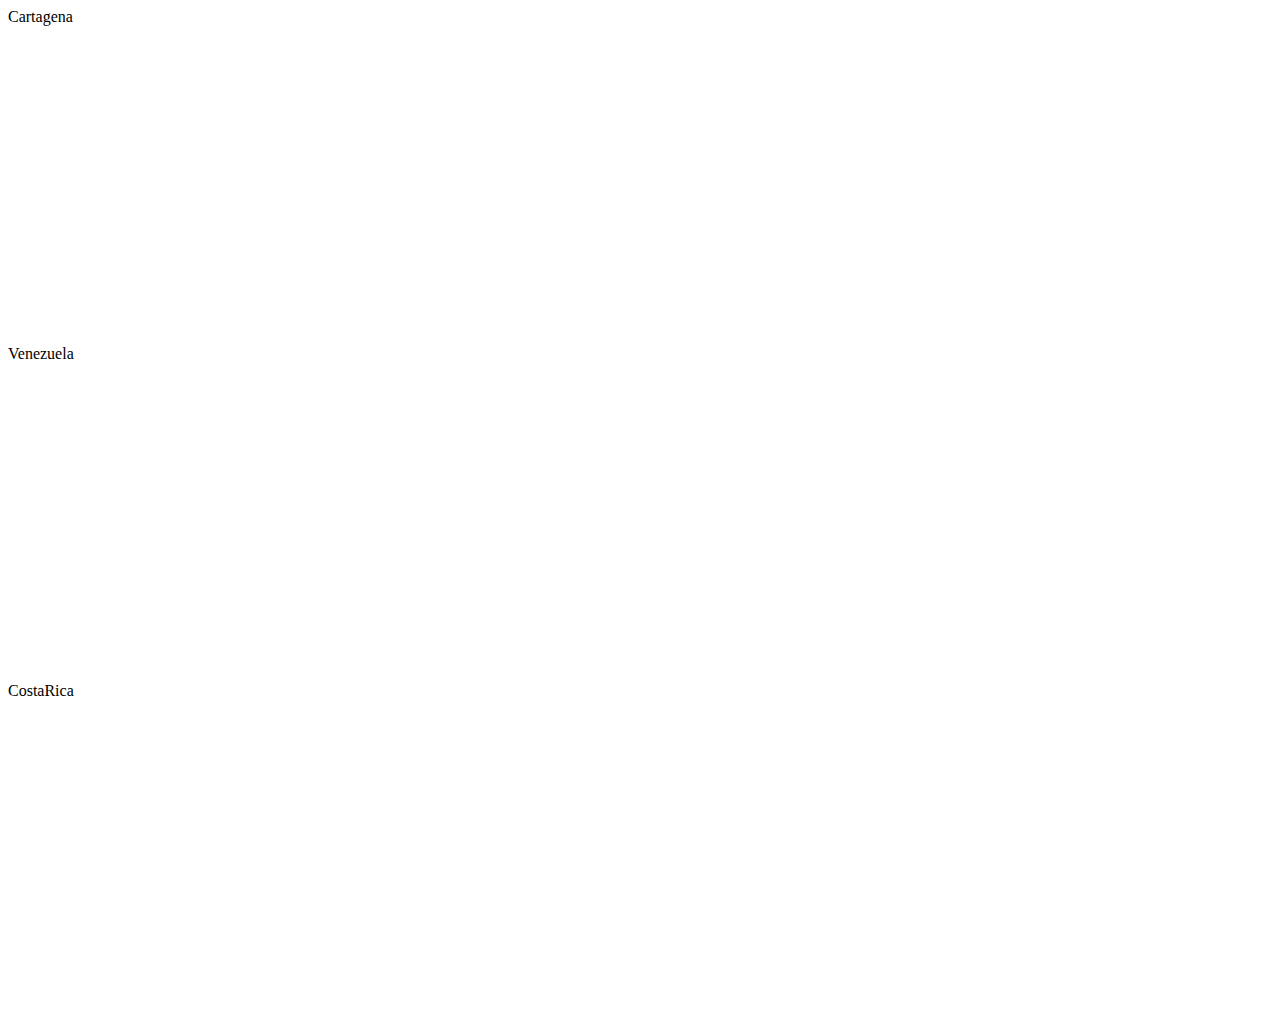
<file: com.EJERCICIOPRACTICO2/src/main/resources/templates/index.html>
<!DOCTYPE html>
<html lang="en" xmlns:th="http://www.thymeleaf.org">
    <head th:replace="~{layout/plantilla :: head}">
    <body>
        <header th:replace="~{layout/plantilla :: header}"/>
            <setion>
                <div class="video-container">
                    <div class="video-wrapper">
                        <div class="video-title">Cartagena</div>
                        <iframe width="500" height="315" src="https://www.youtube.com/embed/VN0yGGcVii0?si=oAgCeWkXNgQLHTS1" title="YouTube video player" frameborder="0" allow="accelerometer; autoplay; clipboard-write; encrypted-media; gyroscope; picture-in-picture; web-share" allowfullscreen></iframe>
                    </div>

                    <div class="video-wrapper">
                        <div class="video-title">Venezuela</div>
                        <iframe width="500" height="315" src="https://www.youtube.com/embed/QYRwhB0UVu4?si=smYB3YP8HhIi_BAZ" title="YouTube video player" frameborder="0" allow="accelerometer; autoplay; clipboard-write; encrypted-media; gyroscope; picture-in-picture; web-share" allowfullscreen></iframe>
                    </div>

                    <div class="video-wrapper">
                        <div class="video-title">CostaRica</div>
                        <iframe width="500" height="315" src="https://www.youtube.com/embed/jgkBk4soOMI?si=Jk92Dp02EQeZ7GJP" title="YouTube video player" frameborder="0" allow="accelerometer; autoplay; clipboard-write; encrypted-media; gyroscope; picture-in-picture; web-share" allowfullscreen></iframe>
                    </div>
                </div>
            </setion>
        
        <footer th:replace="~{layout/plantilla :: footer}"/>
    </div>
    <!-- Fin del Footer -->

    <link href="https://cdn.jsdelivr.net/npm/bootstrap@5.3.2/dist/css/bootstrap.min.css" rel="stylesheet" integrity="sha384-T3c6CoIi6uLrA9TneNEoa7RxnatzjcDSCmG1MXxSR1GAsXEV/Dwwykc2MPK8M2HN" crossorigin="anonymous">
    <script src="https://cdn.jsdelivr.net/npm/bootstrap@5.3.2/dist/js/bootstrap.bundle.min.js" integrity="sha384-C6RzsynM9kWDrMNeT87bh95OGNyZPhcTNXj1NW7RuBCsyN/o0jlpcV8Qyq46cDfL" crossorigin="anonymous"></script>

</body>
</html>
</file>
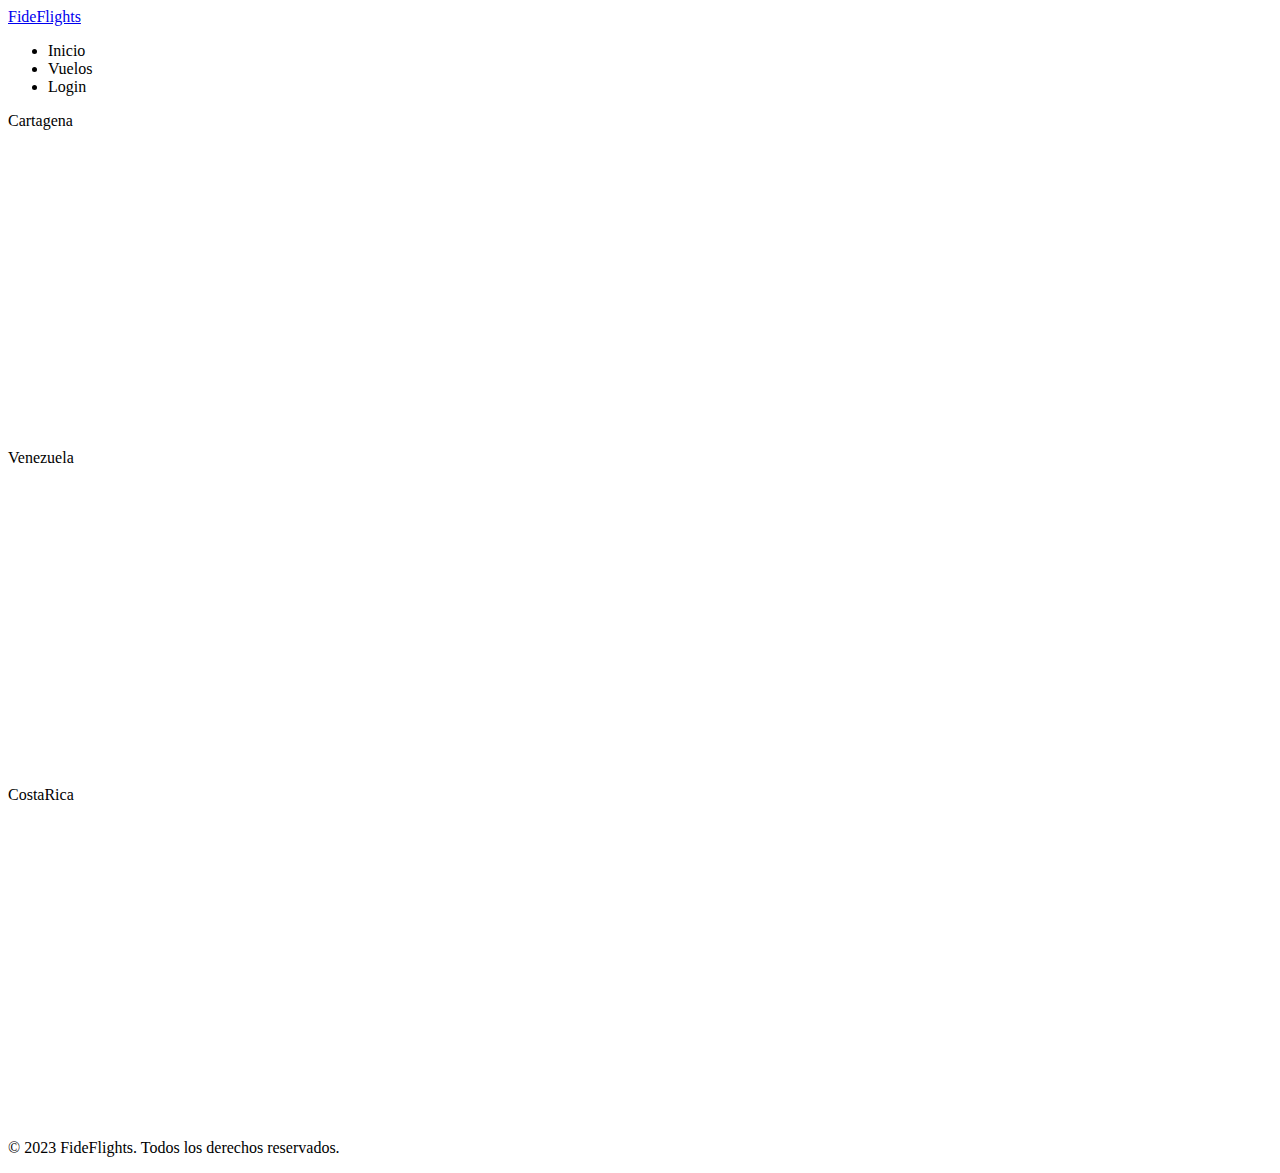
<file: com.EJERCICIOPRACTICO2/src/main/resources/templates/layout/Plantilla.html>
<!DOCTYPE html>
<!--
Click nbfs://nbhost/SystemFileSystem/Templates/Licenses/license-default.txt to change this license
Click nbfs://nbhost/SystemFileSystem/Templates/Other/html.html to edit this template
-->
<html>
    <head th:fragment="head">
    <meta charset="UTF-8">
    <meta name="viewport" content="width=device-width, initial-scale=1.0">
    <link rel="stylesheet" th:href="@{/css/estilos.css}" />
    <title>FideFlights - Inicio</title>
</head>
    <body>
     <header th:fragment="header" class="header">  
            <div>
                <nav class="navbar">
                    <div class="logo">
                        <a href="#">FideFlights</a>
                    </div>
                    <ul class="nav-links">
                        <li><a th:href="@{index}">Inicio</a></li> 
                        <li><a th:href="@{/Vuelos/Vuelos}">Vuelos</a></li>
                        <li><a th:href="@{Login.html}">Login</a></li>
                        
                    </ul>
                </nav>
            </div>
         
            <!-- NavBar -->

            <!-- Fin del NavBar -->
        </header>
            <!-- Fin del Setion -->
            <setion>
                <div class="video-container">
                    <div class="video-wrapper">
                        <div class="video-title">Cartagena</div>
                        <iframe width="500" height="315" src="https://www.youtube.com/embed/VN0yGGcVii0?si=oAgCeWkXNgQLHTS1" title="YouTube video player" frameborder="0" allow="accelerometer; autoplay; clipboard-write; encrypted-media; gyroscope; picture-in-picture; web-share" allowfullscreen></iframe>
                    </div>

                    <div class="video-wrapper">
                        <div class="video-title">Venezuela</div>
                        <iframe width="500" height="315" src="https://www.youtube.com/embed/QYRwhB0UVu4?si=smYB3YP8HhIi_BAZ" title="YouTube video player" frameborder="0" allow="accelerometer; autoplay; clipboard-write; encrypted-media; gyroscope; picture-in-picture; web-share" allowfullscreen></iframe>
                    </div>

                    <div class="video-wrapper">
                        <div class="video-title">CostaRica</div>
                        <iframe width="500" height="315" src="https://www.youtube.com/embed/jgkBk4soOMI?si=Jk92Dp02EQeZ7GJP" title="YouTube video player" frameborder="0" allow="accelerometer; autoplay; clipboard-write; encrypted-media; gyroscope; picture-in-picture; web-share" allowfullscreen></iframe>
                    </div>
                </div>
            </setion>
            <!-- Fin del Setion -->

            <!-- Footer -->
            <div>

        
        <footer th:fragment="footer" class="bg-dark text-white mt-5 p-2">
            <div class="footer-content">
                <p>© 2023 FideFlights. Todos los derechos reservados.</p>
            </div>
        </footer>
        </div>
    </body>
</html>
</file>
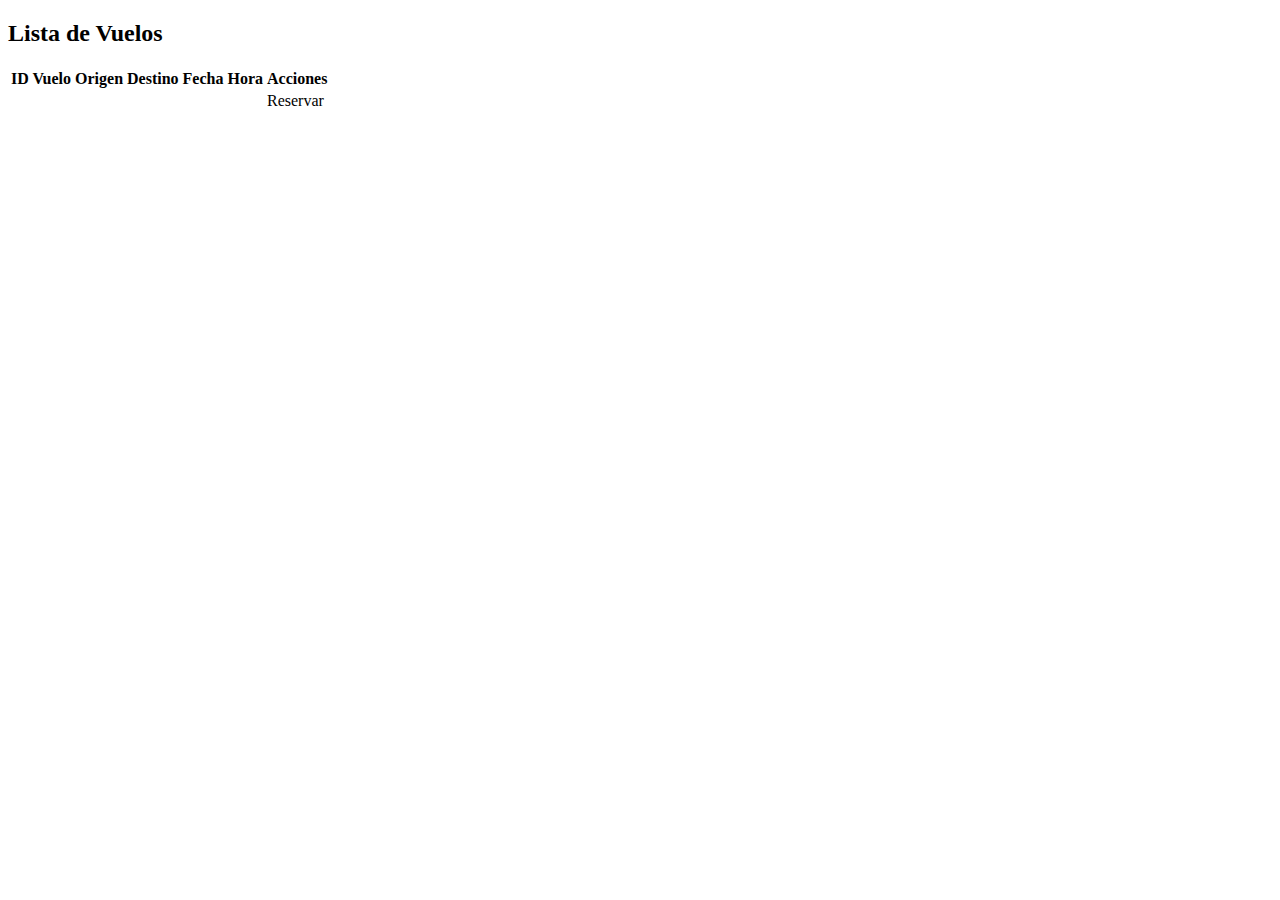
<file: com.EJERCICIOPRACTICO2/src/main/resources/templates/Vuelos/Vuelos.html>
<!DOCTYPE html>
<html lang="en" xmlns:th="http://www.thymeleaf.org">
    <head th:replace="~{layout/plantilla :: head}">
    <body>
        <header th:replace="~{layout/plantilla :: header}"/>
        <h2>Lista de Vuelos</h2>

        <table>
            <thead>
                <tr>
                    <th>ID Vuelo</th>
                    <th>Origen</th>
                    <th>Destino</th>
                    <th>Fecha</th>
                    <th>Hora</th>
                    <th>Acciones</th>
                </tr>
            </thead>
            <tbody>
                <!-- Utiliza Thymeleaf para iterar sobre la lista de vuelos desde el controlador -->
                <tr th:each="flight : ${flights}">
                    <td th:text="${flight.id}"></td>
                    <td th:text="${flight.origin}"></td>
                    <td th:text="${flight.destination}"></td>
                    <td th:text="${flight.date}"></td>
                    <td th:text="${flight.time}"></td>
                    <td>
                        <!-- Enlace al controlador que maneja la reserva -->
                        <a th:href="@{'/flights/reserve/' + ${flight.id}}" class="reserve-button">Reservar</a>
                    </td>
                </tr>
            </tbody>
        </table>
        
        <footer th:replace="~{layout/plantilla :: footer}"/>

    </body>
</html>
</file>
